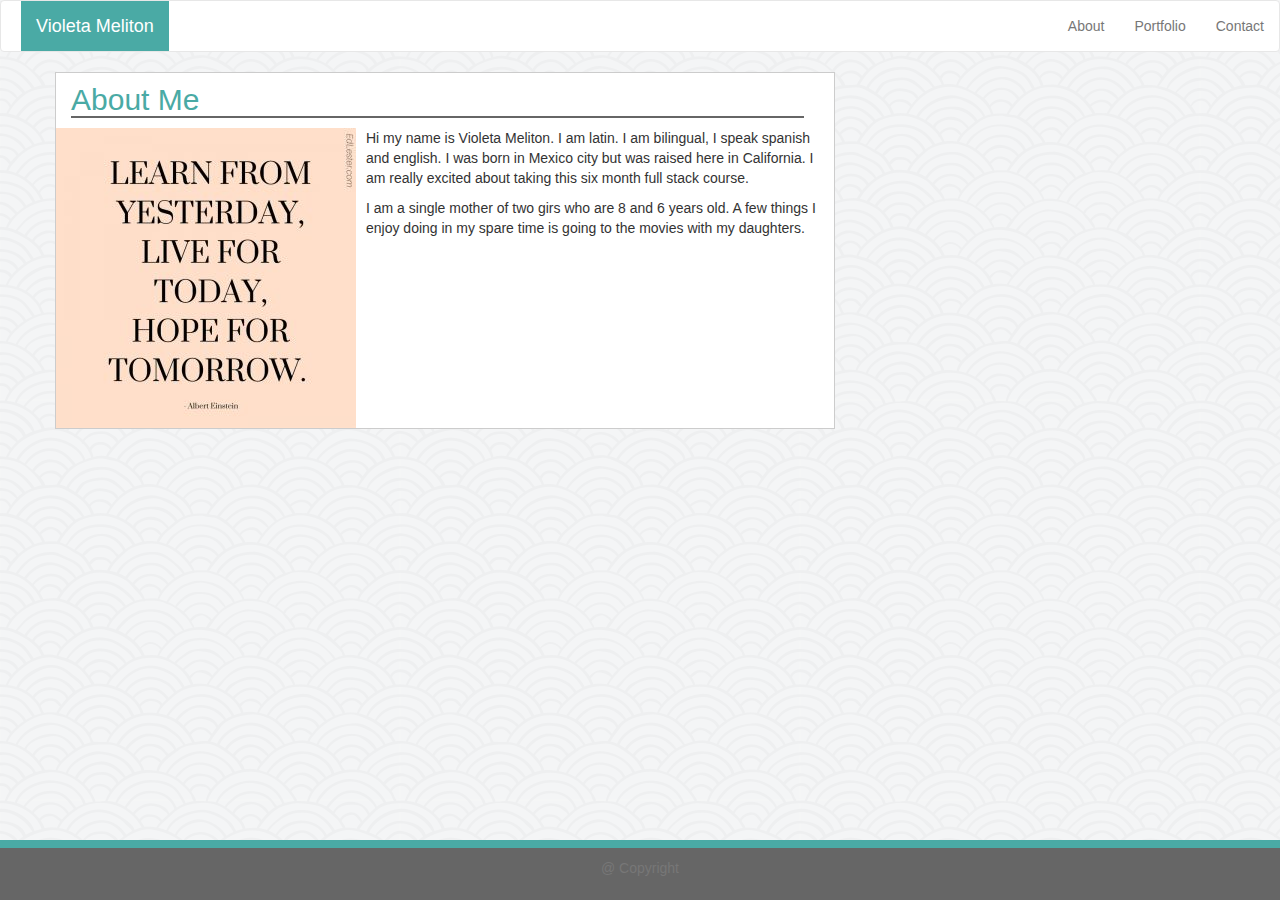
<file: index.html>
<!doctype html>
<html lang="en-us">

<head>
    <meta charset="UTF-8">
    <title>Index</title>
    <!--<script src="https://ajax.googleapis.com/ajax/libs/jquery/3.1.1/jquery.min.js"></script>-->
    <link rel="stylesheet" href="https://maxcdn.bootstrapcdn.com/bootstrap/3.3.7/css/bootstrap.min.css"
        integrity="sha384-BVYiiSIFeK1dGmJRAkycuHAHRg32OmUcww7on3RYdg4Va+PmSTsz/K68vbdEjh4u" crossorigin="anonymous">
    <link rel="stylesheet" type="text/css" href="assets/css/style.css">
</head>

<body>

    <nav class="navbar navbar-default">
        <div class="container-fluid">

            <div class="navbar-header">
                <a class="navbar-brand" href="#">Violeta Meliton</a>
            </div>


            <ul class="nav navbar-nav navbar-right">
                <li><a href="index.html">About </a></li>
                <li><a href="portfolio.html">Portfolio </a></li>
                <li><a href="contact.html">Contact</a></li>
            </ul>
        </div>
        </div>
    </nav>
    <div class="container">
        <div class="row">
            <div class=" col-md-8 colspace">
                <div class="row">
                    <H2>About Me</H2>
                </div>
                <div class="row">
                    <div class="media">
                        <div class="media-left">
                            <a href="#">
                                <img class="media-object" src="assets/images/image1.jpg" alt="image1">
                            </a>
                        </div>
                        <div class="media-body">

                            <p>
                                Hi my name is Violeta Meliton. I am latin. I am bilingual, I speak spanish and english. 
                                I was born in Mexico city but was raised here in California. I am really excited about 
                                taking this six month full stack course.  
                        
                            </p>
                            <p>
                                I am a single mother of two girs who are 8 and 6 years old. A few things I enjoy doing in 
                                my spare time is going to the movies with my daughters. 
                            </p>
                           
                        </div>
                    </div>
                </div>
            </div>



            <footer class="footer">
                <p class="text-muted makespace">@ Copyright</p>
            </footer>
           <!-- <script src="https://maxcdn.bootstrapcdn.com/bootstrap/3.3.7/js/bootstrap.min.js" integrity="sha384-Tc5IQib027qvyjSMfHjOMaLkfuWVxZxUPnCJA7l2mCWNIpG9mGCD8wGNIcPD7Txa" crossorigin="anonymous"></script>-->
        </body>
        </html>
        
</body>

</html>
</file>
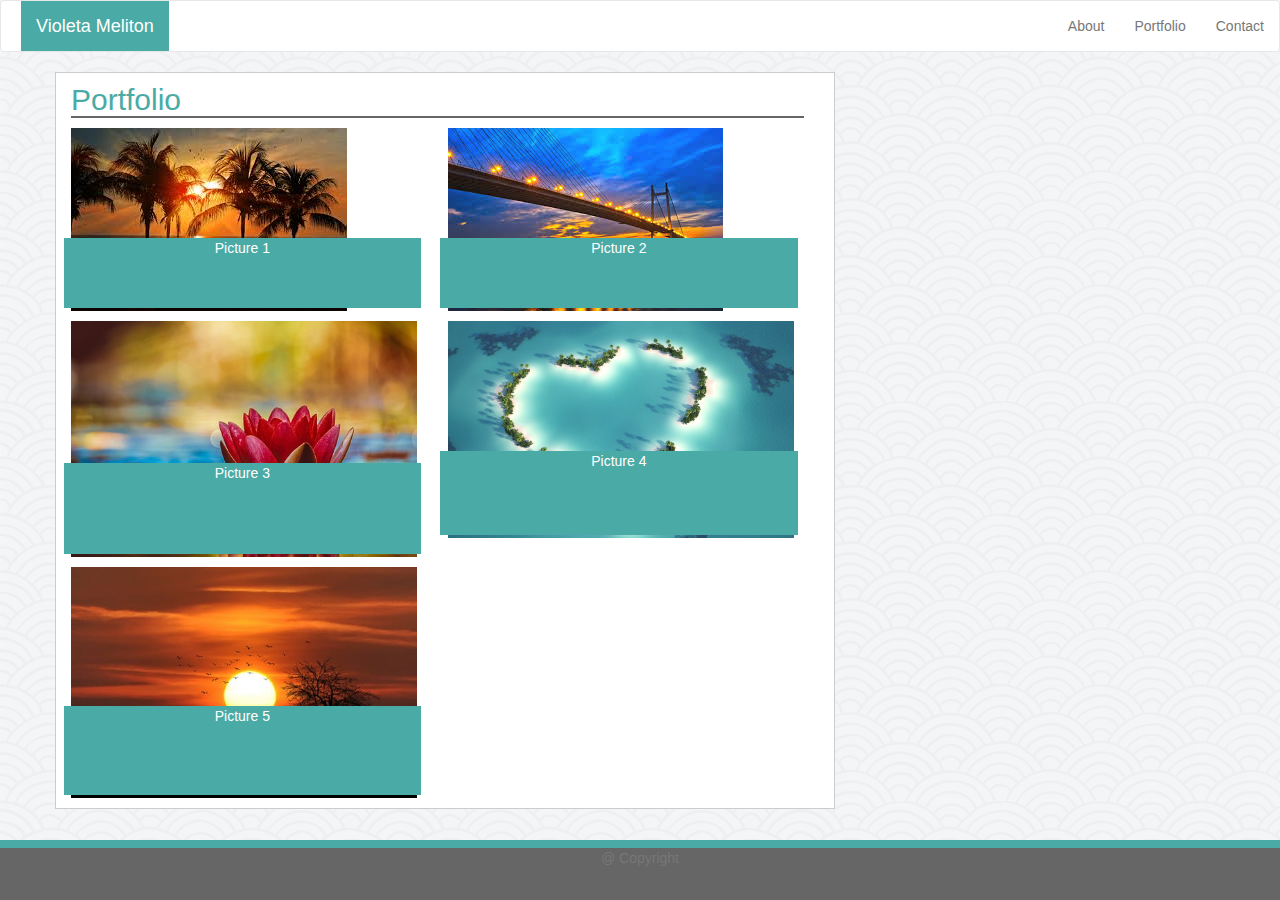
<file: portfolio.html>
<!doctype html>
<html lang="en-us">

<head>
    <meta charset="UTF-8">
    <title>Index</title>
    <script src="https://ajax.googleapis.com/ajax/libs/jquery/3.1.1/jquery.min.js"></script>
    <link rel="stylesheet" href="https://maxcdn.bootstrapcdn.com/bootstrap/3.3.7/css/bootstrap.min.css"
        integrity="sha384-BVYiiSIFeK1dGmJRAkycuHAHRg32OmUcww7on3RYdg4Va+PmSTsz/K68vbdEjh4u" crossorigin="anonymous">
    <link rel="stylesheet" type="text/css" href="assets/css/style.css">
</head>

<body>

    <nav class="navbar navbar-default">
        <div class="container-fluid">

            <div class="navbar-header">
                <a class="navbar-brand" href="#">Violeta Meliton</a>
            </div>


            <ul class="nav navbar-nav navbar-right">
                <li><a href="index.html">About </a></li>
                <li><a href="portfolio.html">Portfolio </a></li>
                <li><a href="contact.html">Contact</a></li>
            </ul>
        </div>
        </div>
    </nav>
    <div class="container">

        
        <div class="row">
            <div class=" col-md-8 changeMargin">
                <div class = "row">
                    <H2>Portfolio</H2>
                </div>
                <div class="row changeMargin">
                    <div class=" col-md-6 text-center">
                        <img src="assets/images/image2.jpg" class="img-responsive" alt="rpg" >
                        <div class="caption">
                            <p>Picture 1</p>
                        </div>
                    </div>
                    <div class=" col-md-6 text-center">
                        <img src="assets/images/image3.jpg" class="img-responsive" alt="rps" >
                        <div class="caption">
                            <p>Picture 2</p>
                        </div>
                    </div>
                </div>
                <div class="row changeMargin">
                    <div class=" col-md-6 text-center">
                        <img src="assets/images/image4.jpg" class="img-responsive" alt="rpg" >
                        <div class="caption">
                            <p>Picture 3</p>
                        </div>
                    </div>
                    <div class=" col-md-6 text-center">
                        <img src="assets/images/image5.jpg" class="img-responsive" alt="rpg" >
                        <div class="caption">
                            <p>Picture 4</p>
                        </div>
                    </div>
                </div>
                <div class="row changeMargin">
                    <div class=" col-md-6 text-center">
                        <img src="assets/images/image6.jpg" class="img-responsive" alt="rpg" >
                        <div class="caption">
                            <p>Picture 5</p>
                        </div>
                    </div>
    
                </div>
            </div>
            <footer class="navbar-fixed-bottom">
                    <p class="text-muted">@ Copyright</p>
                </footer>
           <script src="https://maxcdn.bootstrapcdn.com/bootstrap/3.3.7/js/bootstrap.min.js" integrity="sha384-Tc5IQib027qvyjSMfHjOMaLkfuWVxZxUPnCJA7l2mCWNIpG9mGCD8wGNIcPD7Txa" crossorigin="anonymous"></script>
        </body>
        </html>
        
</body>

</html>
</file>
<file: assets/css/style.css>
body{

    background-image: url("../images/seigaiha.png");

}

h2{
    color: #4aaaa5;
    border-bottom: solid 2px #666;
    margin: 10px 30px 10px 15px;

}
h3{
    color: #4aaaa5;
    border-bottom: solid 2px #666;
    margin: 10px 30px 10px 15px;
}


.footer {
    position: absolute;
    bottom: 0;
    right:0;
    width: 100%;
    height: 60px;
    text-align: center;
    background-color: #666;
    border-top: 8px solid #4aaaa5;
}
.navbar-fixed-bottom{
    bottom: 0;
    right:0;
    width: 100%;
    height: 60px;
    text-align: center;
    background-color: #666;
    border-top: 8px solid #4aaaa5;
}
}

.media-object{
    margin: 10px;
}
.media-body{
    padding-right: 10px;
}



.navbar-default .navbar-brand {
    color: white;
    background-color: #4aaaa5;
   
    
}


.navbar-header{
    padding-left: 20px;
}

.navbar-default{
    background-color: white;
}



.col-md-8{
    border:solid 1px #cccccc;
    background-color: white;

}


.space{
    background-color: white;
    border:solid 1px #cccccc;
    margin-bottom: 20px;
    margin-right: 2%;

}
.changeMargin{
    margin-bottom: 10px;
    margin-right: 10px;

}

.makespace{
    padding: 10px 0 10px 0 ;
}

#image1{
    float: left;
    background-image: url("../images/image1.jpg");
}

.caption {
    max-width:95%;
    bottom: .3rem;
    position: absolute;
    margin-left: 2%;
    margin-right: 2%;
}
.thumbnail {
    position: relative;
}

.caption {
    position: absolute;
    top: 60%;
    left: 0;
    width: 100%;
    color: white;
    background-color: #4aaaa5;
}

/*
.colspace{
    margin-right: 15px;
    margin-bottom: 15px;
}*/
.changefooter{
    position: absolute;
    text-align: center;
    background-color: #666;
    margin-top: 20%;
    border-top: 8px solid #4aaaa5;
    bottom: 0;
    right:0;
    width: 100%;
    height: 50px;
    
}
</file>
